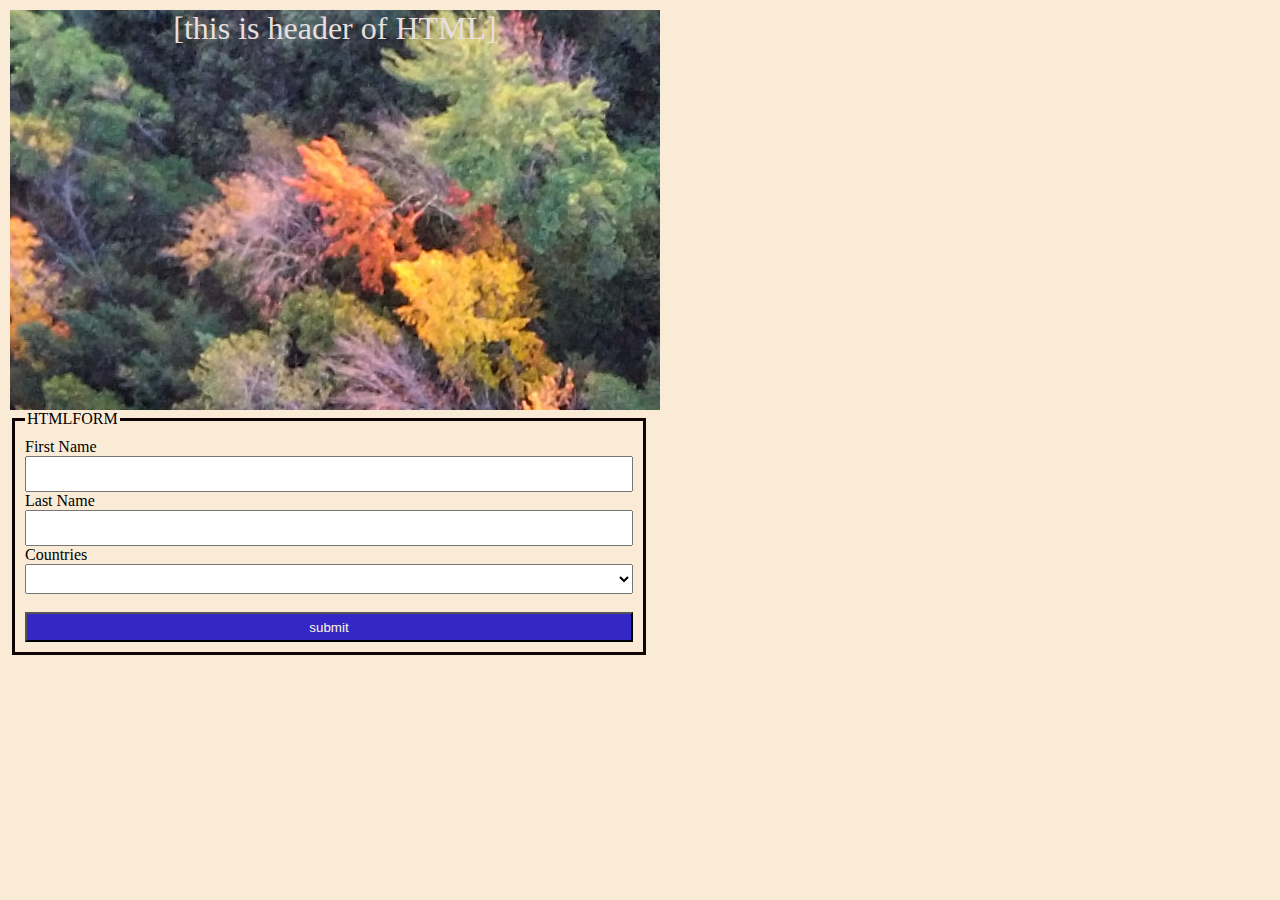
<file: index.html>
<!DOCTYPE html>
<html lang="en">
<head>
    <meta charset="UTF-8">
    <meta name="viewport" content="width=device-width, initial-scale=1.0">
    <title>Document</title>
    <link rel="stylesheet" href="style.css">

    <!-- link the style file here -->
  
   

    <!-- ************* -->
    
</head>
<body>
 <!-- make your header background image here -->
 <header>[this is header of HTML]</header>


    <!-- ***************************** -->


    <!-- this is form -->
    <form>
        <fieldset>

        <legend>HTMLFORM</legend>
        <label for="first">First Name</label><br>
        <input type="text" id="first" value=""><br>
        <label for="last">Last Name</label><br>
        <input type="text" id="last" value=""><br>
        <label for="select">Countries</label><br>
        <select type="radio" id="select" value="">
            <option value=""></option>
            <option value="Swedin">Swedin</option>
            <option value="German">German</option>
            <option value="Swisserland">Swisserland</option>
            <option value="China">China</option>
            <option value="Japan">Japan</option>
            <option value="Britsh">Britsh</option>
        </select><br><br>
        <input type="submit" id="submit" value="submit" class="submit">
    </fieldset>
    </form>  

      




    <!-- ********************** -->
</body>
</html>
</file>
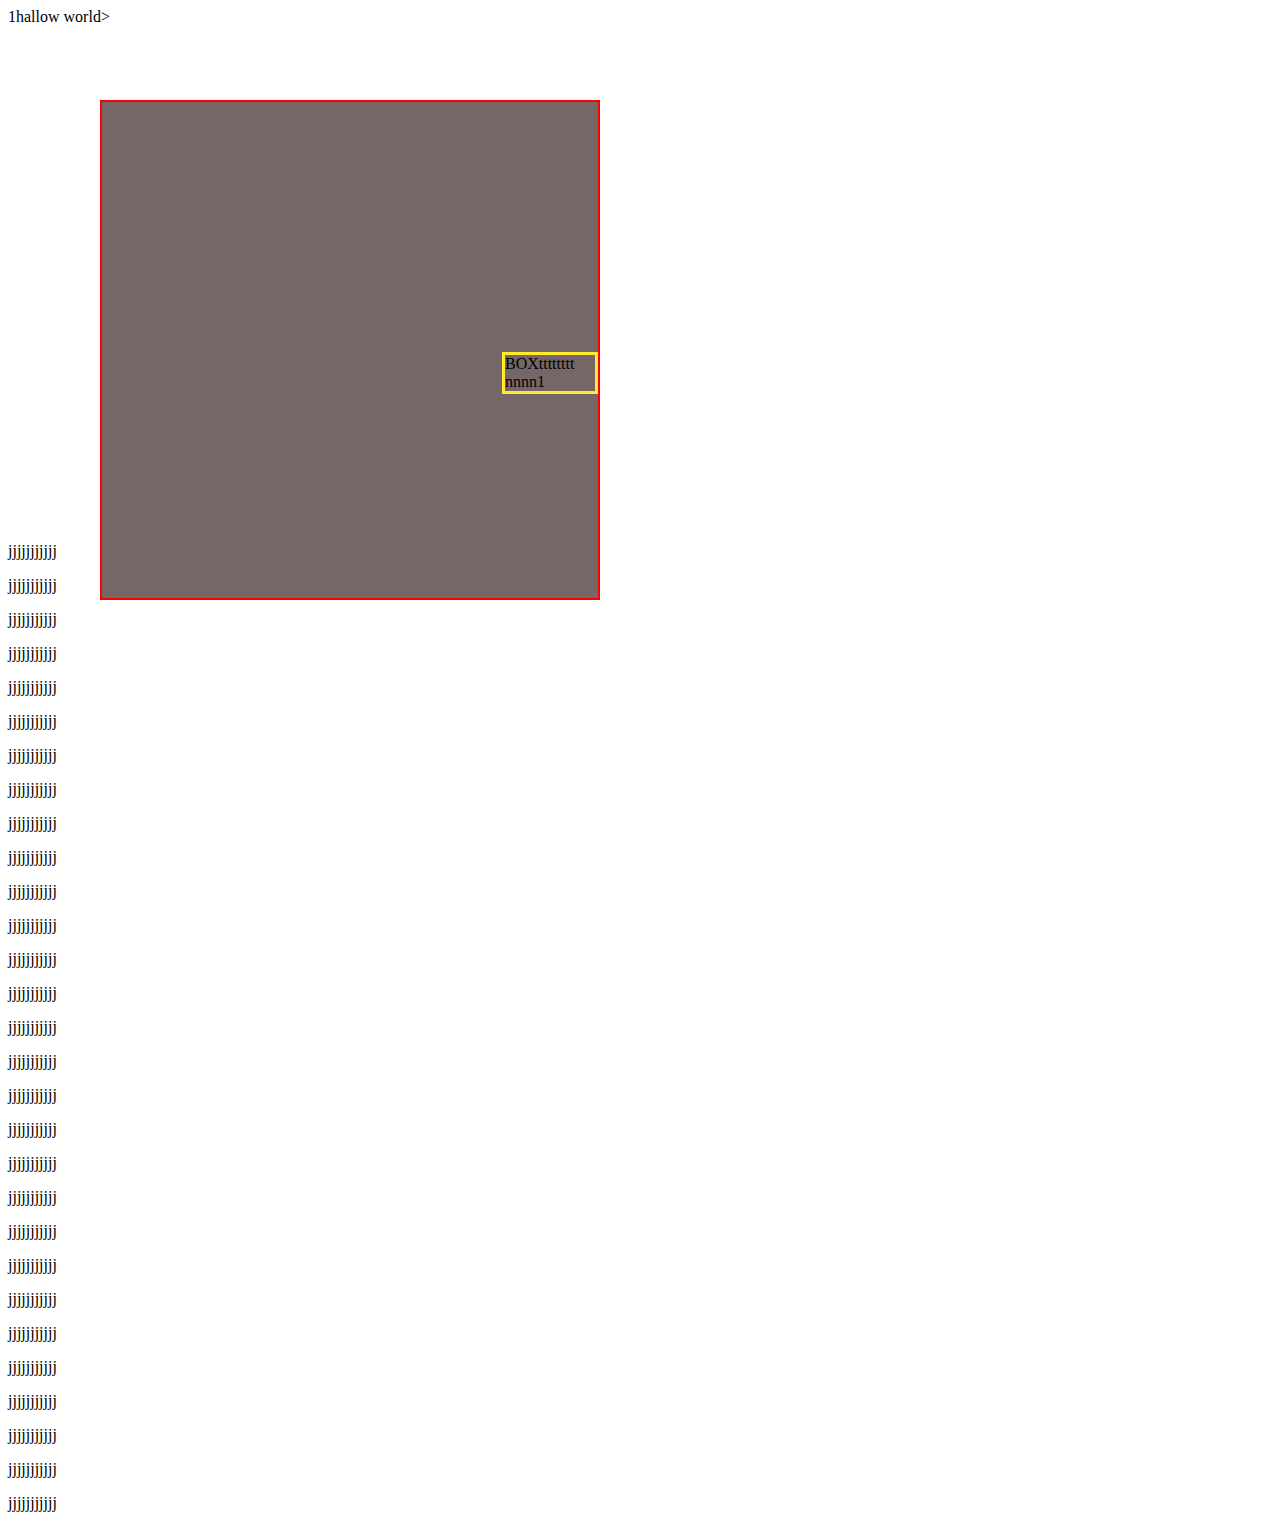
<file: tes3t.html>
<!DOCTYPE html>
<html lang="en">
<head>
    <meta charset="UTF-8">
    <meta http-equiv="X-UA-Compatible" content="IE=edge">
    <meta name="viewport" content="width=device-width, initial-scale=1.0">
    <title>Document</title>
    <style>
        *{box-sizing:border-box


        }
        .box{
            position:sticky;
            border:red solid 2px;
            background-color:rgb(117, 103, 103) ;
            top: 100px;
            left: 100px;
            height: 500px;
            width: 500px;




        }
         span{
            position:absolute;
            top: 250px;
            left:400px;
            border: rgb(255, 234, 45) 3px solid
            




        }

    </style>
</head>
<body>
    <h>1hallow world></h1>

<div class="box">
    <span>BOXtttttttt nnnn1</span>

</div>
<main>
    
    <p>jjjjjjjjjjj</p>
    <p>jjjjjjjjjjj</p>
    <p>jjjjjjjjjjj</p>
    <p>jjjjjjjjjjj</p>
    <p>jjjjjjjjjjj</p>
    <p>jjjjjjjjjjj</p>
    <p>jjjjjjjjjjj</p>
    <p>jjjjjjjjjjj</p>
    <p>jjjjjjjjjjj</p>
    <p>jjjjjjjjjjj</p>
    <p>jjjjjjjjjjj</p>
    <p>jjjjjjjjjjj</p>
    <p>jjjjjjjjjjj</p>
    <p>jjjjjjjjjjj</p>
    <p>jjjjjjjjjjj</p>
    <p>jjjjjjjjjjj</p>
    <p>jjjjjjjjjjj</p>
    <p>jjjjjjjjjjj</p>
    <p>jjjjjjjjjjj</p>
    <p>jjjjjjjjjjj</p>
    <p>jjjjjjjjjjj</p>
    <p>jjjjjjjjjjj</p>
    <p>jjjjjjjjjjj</p>
    <p>jjjjjjjjjjj</p>
    <p>jjjjjjjjjjj</p>
    <p>jjjjjjjjjjj</p>
    <p>jjjjjjjjjjj</p>
    <p>jjjjjjjjjjj</p>
    <p>jjjjjjjjjjj</p>

</main>
    
</body>
</html>
</file>
<file: style.css>
/* styling form */
body{
    background-color: antiquewhite;
    margin:10px;
}
header{
    background-image: url(./img/background.jpg) ;
    width: 650px;
    height: 400px;
    color:#e7dede;
    text-align:center;
    font-size: 2em;


}
fieldset{
  padding: 10px;
  width: 600px;
  height: 600;
  border: rgb(15, 5, 5) 3px solid;
}
input,select{
    width: 600px;
    height: 30px;
} 
.submit{
    background-color: rgb(51, 40, 197);
    color: cornsilk;
    width:608px ;
}
select[type="radio"]{
    width: 608px;
}








/* ************************ */
</file>
